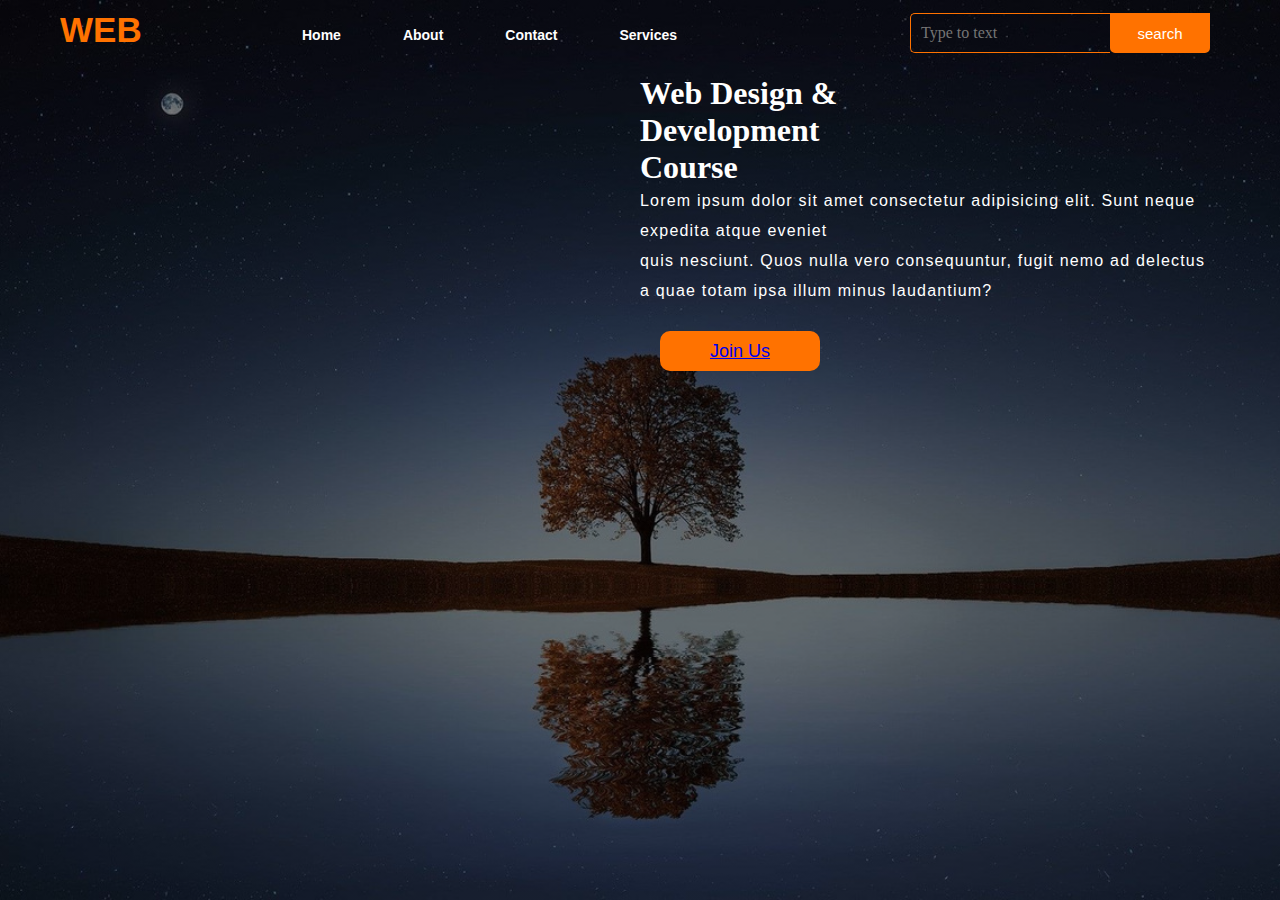
<file: index.html>
<!DOCTYPE html>
<html lang="en">
<head>
    <meta charset="UTF-8">
    <meta http-equiv="X-UA-Compatible" content="IE=edge">
    <meta name="viewport" content="width=device-width, initial-scale=1.0">
    <title>Document</title>
    <link rel="stylesheet" href="style.css">
</head>
<body>
    <div class="main">
        <div class="navbar">
            <div class="icon">
                <h2 class="logo">WEB</h2>
            </div>
            <div class="menu">
                <ul>
                    <li><a href="#">Home</a></li>
                    <li><a href="#">About</a></li>
                    <li><a href="#">Contact</a></li>
                    <li><a href="#">Services</a></li>
                  
                </ul>
            </div>
            <div class="search">
                <input class="srch" type="search" name = "" placeholder="Type to text">
                <a href="#"><button class="btn">search</button></a>
            </div>
        </div>
        <div class="content">
            <h1>Web Design & <br><span>Development</span> <br>Course</h1>
            <p class="par">Lorem ipsum dolor sit amet consectetur adipisicing elit. Sunt neque 
                 expedita atque eveniet <br> quis nesciunt. Quos nulla vero consequuntur, fugit nemo ad delectus 
                <br> a quae totam ipsa illum minus laudantium?</p>
                <button class="cn"><a href="#">Join Us</a></button>
        </div>
    </div>
</body>
</html>
</file>
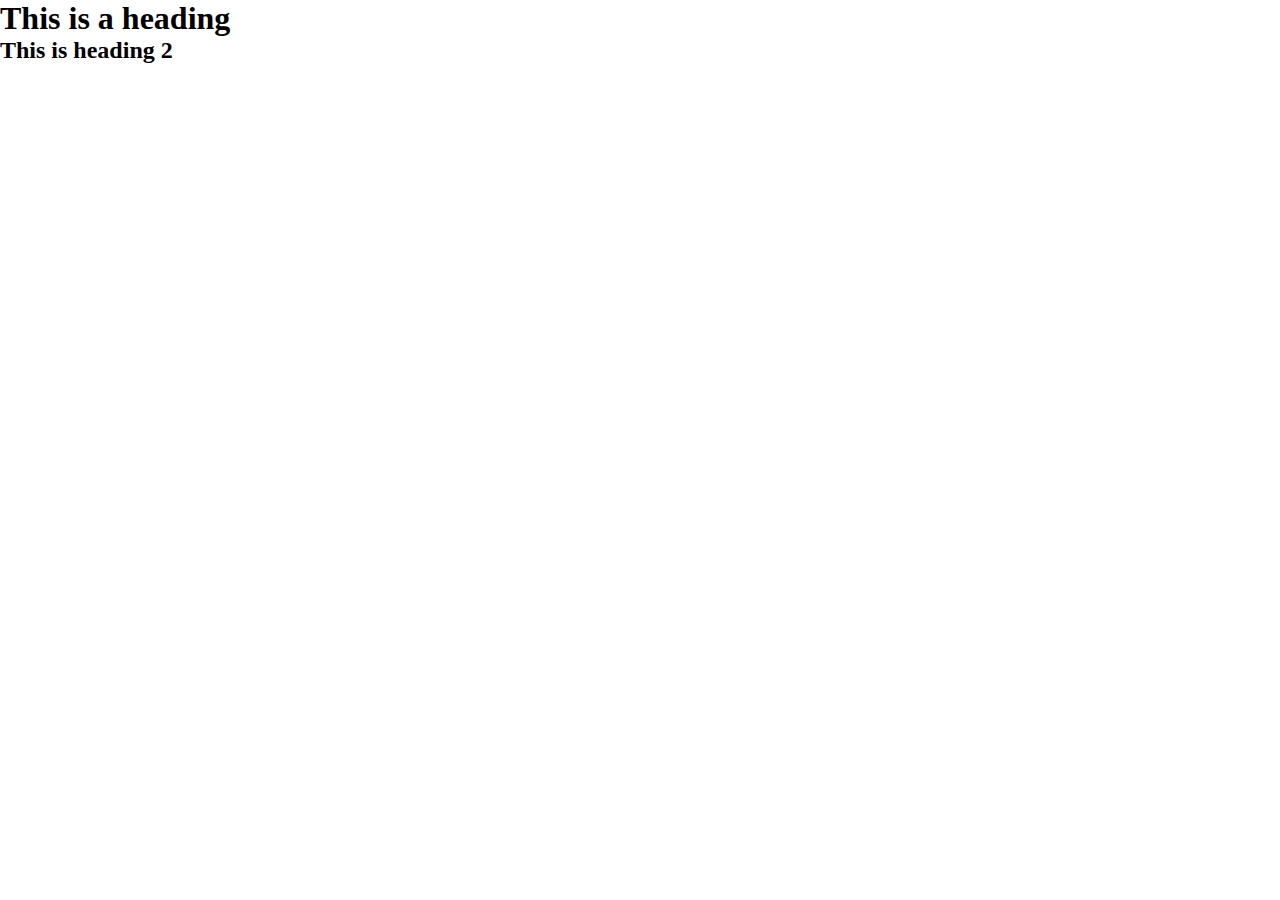
<file: lecture.html>
<!DOCTYPE html>
<html lang="en">
<head>
    <meta charset="UTF-8">
    <meta http-equiv="X-UA-Compatible" content="IE=edge">
    <meta name="viewport" content="width=device-width, initial-scale=1.0">
    <title>Document</title>
    <link rel = "stylesheet" href="./style.css">
 
</head>
<body>
    <h1>This is a heading</h1>
    <h2 class="heading1">This is heading 2</h2>
   
</body>
</html>
</file>
<file: style.css>
*{
    margin: 0;
    padding:0;
}

.main{
    width: 100;
    background: linear-gradient(to top,rgba(0,0,0,0.5)50%, rgba(0,0,0,0.5)50%), url(1.jpg);
    background-position: center;
    background-size: cover;
    height: 100vh;
}
.navbar
{
    width: 1200px;
    height: 75px;
    margin:auto;
}
.icon
{
    width: 200px;
    float:left;
    height: 70px;
}
.logo
{
    color: #ff7200;
    font-size: 35px;
    font-family: Arial, Helvetica, sans-serif;
    padding-left: 20px;
    float:left;
    padding-top: 10px;
}
.menu
{
    width:400px;
    float:left;
    height: 700px;
}
ul{
    float:left;
    display: flex;
    justify-content: center;
    align-items: center;
}
ul li{
    list-style: none;
    margin-left: 62px;
    margin-top: 27px;
    font-size: 14px;
}
ul li a{
    text-decoration: none;
    color: #fff;
    font-family: Arial;
    font-weight: bold;
    transition: 0.4s ease-in-out;
}
ul li a:hover{
    color: #ff7200;
}
.search
{
    width: 300px;
    float: left;
    margin-left: 270px;
}
.srch{
    font-family: 'Times New Roman', Times, serif;
    width: 200px;
    height: 40px;
    background: transparent;
    border: 1px solid #ff7200;
    margin-top: 13px;
    color: #fff;
    border-right: none;
    font-size: 16px;
    float: left;
    padding: 10px;
    border-bottom-left-radius: 5px;
    border-top-left-radius: 5px;
}
.btn
{
    width: 100px;
    height: 40px;
    background: #ff7200;
    border: 2px solid #ff7200;
    margin-top: 13px;
    color: #fff;
    font-size: 15px;
    border-bottom-right-radius: 5px;
    border-bottom-left-radius: 5px;
}
.btn:focus{
    outline: none;
}
.srch:focus{
    outline: none;
}
.content{
    width: 1200px;
    height:auto;
    margin:auto;
    color:#fff;
    position: relative;
    
}
.content .par{
    padding-left: 20px;
    padding-bottom: 25px;
    font-family: Arial;
    letter-spacing: 1.2px;
    line-height: 30px;
}
.content .h1{
    font-family: 'Times New Roman', Times, serif;
    font-size: 500px;
    padding-left: 20px;
    margin-top: 9%;
}
.content .cn{
    width: 160px;
    height: 40px;
    background: #ff7200;
    border: none;
    margin-bottom: 10px;
    margin-left: 20px;
    font-size: 18px;
    border-radius: 10px;
    cursor: pointer;
    transition: .4s ease;


}
</file>
